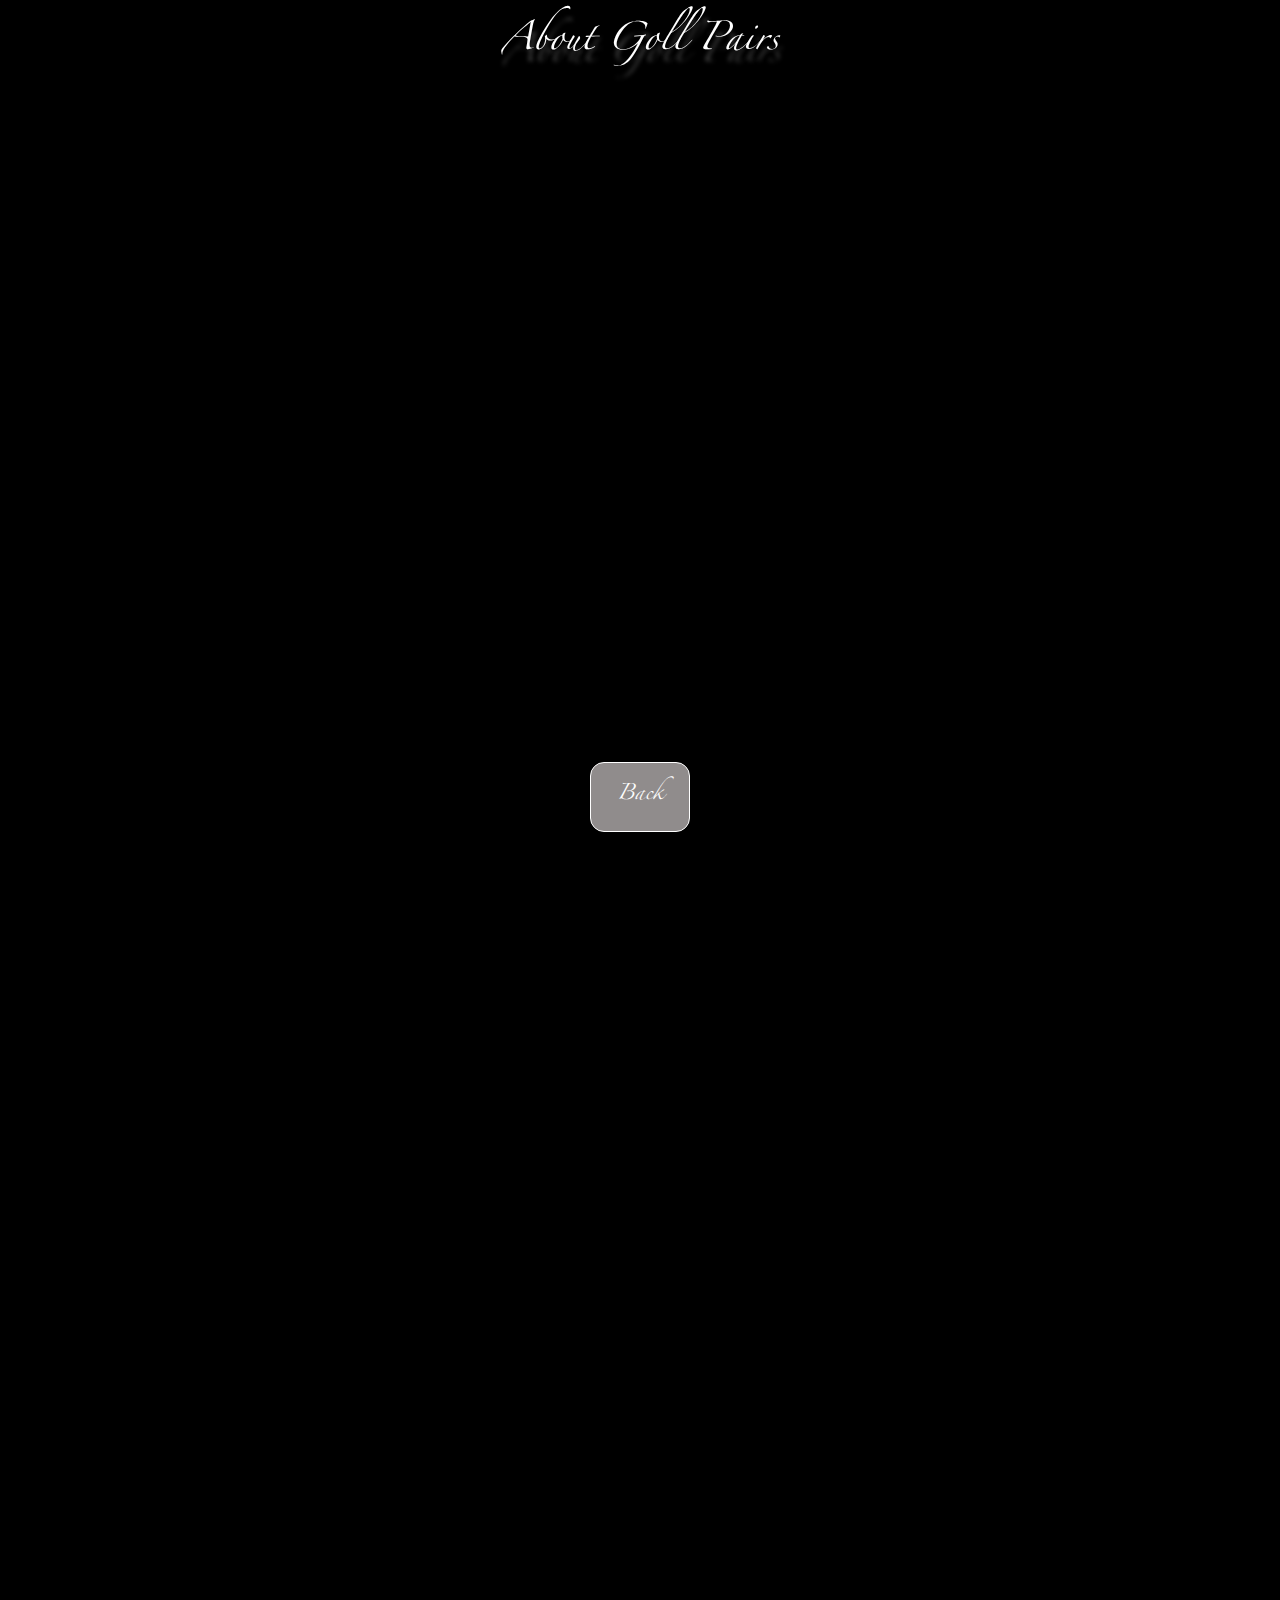
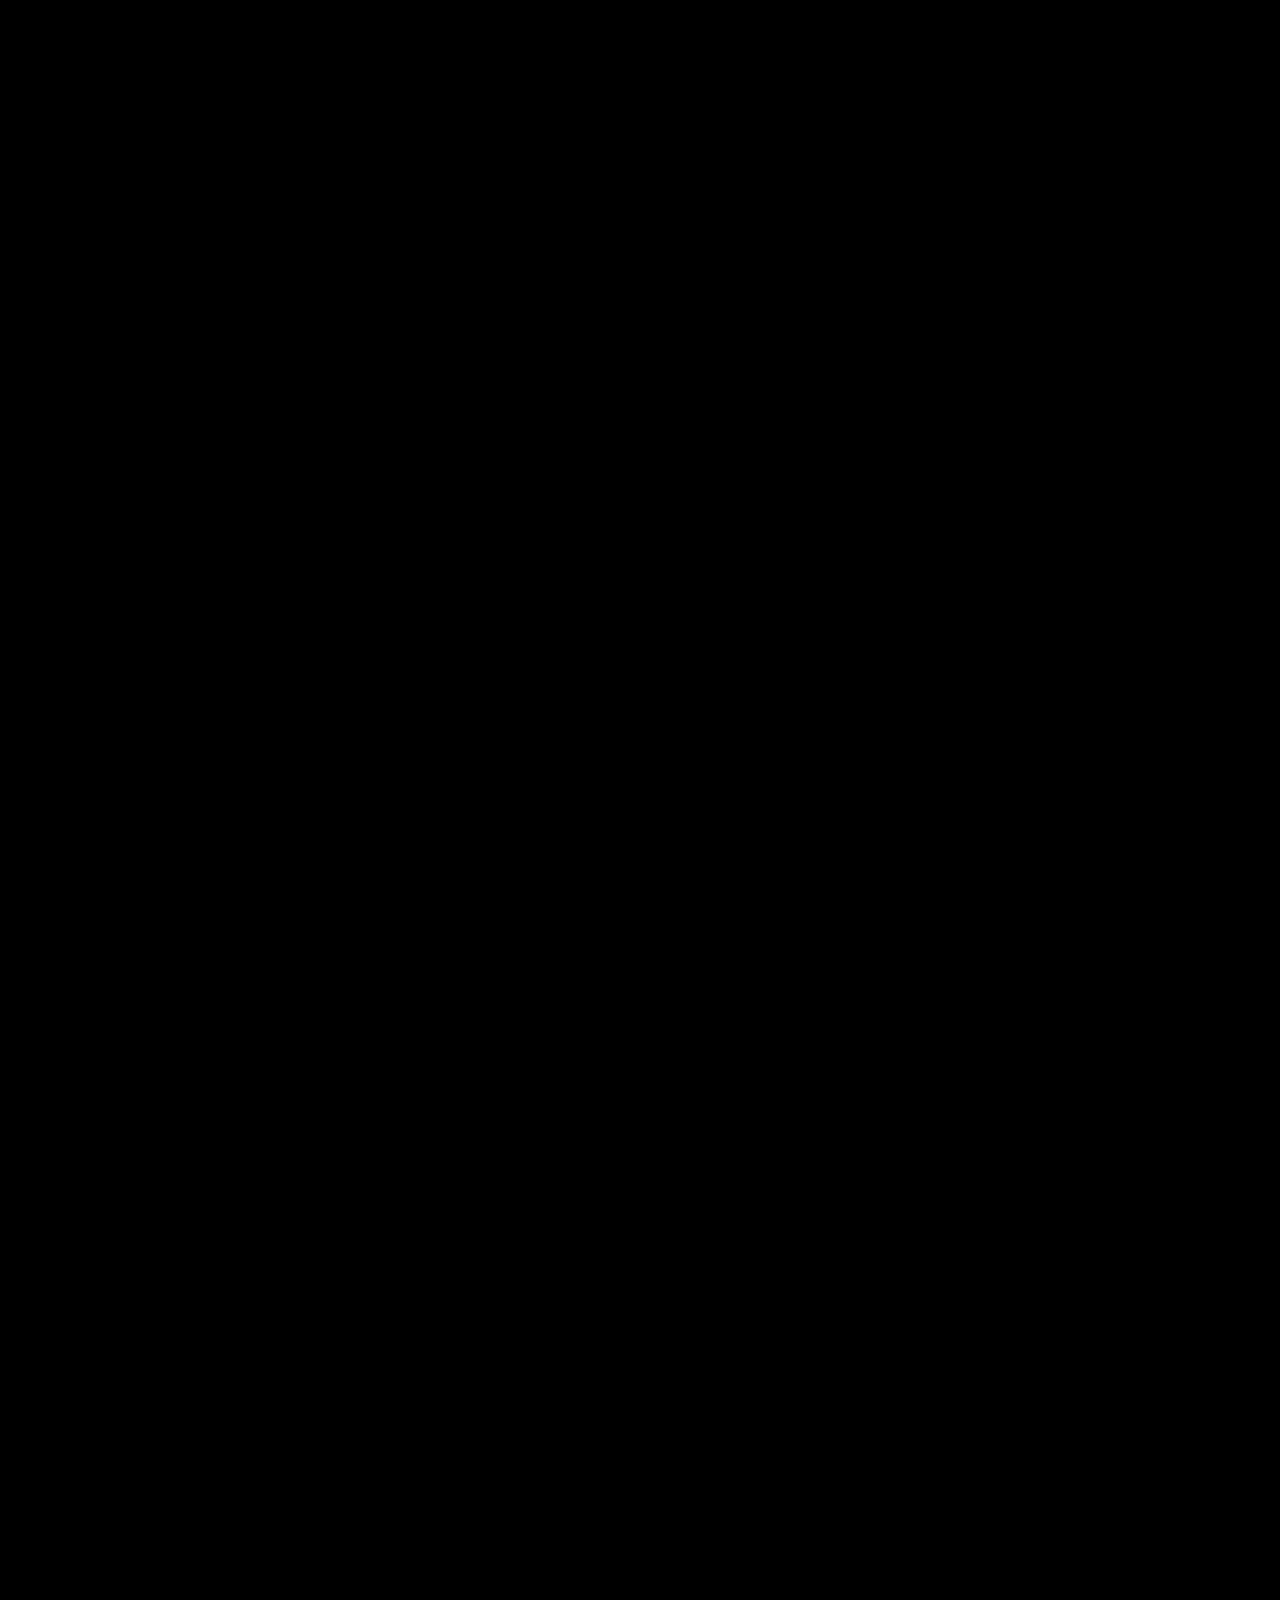
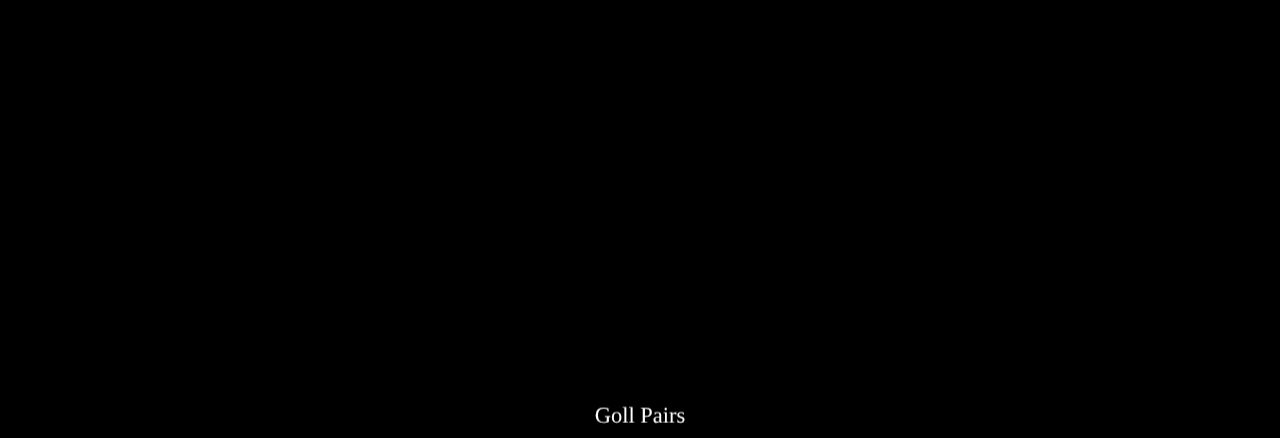
<file: about.html>
<!DOCTYPE html>
<html>
<head>
   <link rel="stylesheet" type="text/css" href="goll.css">
   <link id="colorcss" rel="stylesheet" type="text/css" href="goll-black.css">
   <script src="colors.js"></script>
   <title>About Goll Pairs</title>

   <!-- favicons -->
   <link rel="apple-touch-icon" sizes="180x180" href="apple-touch-icon.png">
   <link rel="icon" type="image/png" sizes="32x32" href="favicon-32x32.png">
   <link rel="icon" type="image/png" sizes="16x16" href="favicon-16x16.png">
   <link rel="manifest" href="site.webmanifest">
   <link rel="mask-icon" href="safari-pinned-tab.svg" color="#5bbad5">
   <meta name="msapplication-TileColor" content="#da532c">
   <meta name="theme-color" content="#ffffff">

   <meta content="width=device-width, initial-scale=1" name="viewport" />
   <meta charset="UTF-8"/>
</head>
<body>
   <div>
      <h1 class="page-title">About Goll Pairs</h1>

      <marquee class="GeneratedMarquee" direction="up" scrollamount="6" behavior="scroll">
         <ul class="about">

            <li>Goll Pairs</li>
            <li>&nbsp;</li>
            <li>A card game about the lives of</li>
            <li>Yvan and Claire Goll</li>
            <li>from</li>
            <li><a target="_blank" rel="noopener noreferrer" href="https://www.saint-die.eu/culture/musee-pierre-noel">Musée Pierre-Noël de Saint-Dié-des-Vosges</a></li>
            <li>&nbsp;</li>

            <li>The digital copies are made available by</li>
            <li><a target="_blank" rel="noopener noreferrer" href="https://www.saint-die.eu/">the municipality of Saint-Dié-des-Vosges</a></li>
            <li>in cooperation with</li>
            <li><a target="_blank" rel="noopener noreferrer" href="https://www.k8.design/k8-start">K8 Institute for Strategic Aesthetics GmbH</a></li>
            <li>and</li>
            <li><a target="_blank" rel="noopener noreferrer" href="https://www.saarland.de/ministerium_bildung_kultur.htm">Ministry of Education and Culture of Saarland</a></li>

            <li>&nbsp;</li>

            <li>Gameplay by</li>
            <li>Niels Elburg and &nbsp;<a href="https://dorisahlgrimm.de/">Arianna Doris Ahlgrimm</a></li>
            
            <li>&nbsp;</li>
            <li>Music and Sound by</li>
            <li><a target="_blank" rel="noopener noreferrer" href="http://encelade.info">Encelade</a></li>
            <li>&nbsp;</li> 
            <li>Intro Video by</li>
            <li><a target="_blank" rel="noopener noreferrer" href="www.eric-schwarz.com">Eric Schwarz</a></li>
            
            <li>&nbsp;</li>
            <li>Digitization by</li>
            <li>Henrik Elburn</li>
            <li>&nbsp;</li>


            <li>&nbsp;</li>
            <li>Special thanks to Coding Da Vinci Saar-Lor-Lux 2020</li>

            <li>&nbsp;</li>
            <li>Coding da Vinci is a German open cultural data hackathon</li>
            <li>Founded in Berlin in 2014, Coding da Vinci brings cultural heritage</li>
            <li>institutions together with the hacker & designer community to</li>
            <li>develop ideas and prototypes</li>
            <li>for the cultural sector and for the public.</li>

            <li>&nbsp;</li>
            <li>Whilst a classic hackathon offers its participants only a short time frame</li>
            <li>- typically a weekend -</li>
            <li>to develop software applications</li>
            <li>Coding da Vinci runs for a total of at least 6 weeks.</li>
            
            <li>&nbsp;</li>
            <li>This extended timeframe provides much-needed space for the</li>
            <li>formerly separate worlds of creative technology and cultural</li>
            <li>heritage to interact with and learn from each other.</li>

            <li>&nbsp;</li>
            <li>The sprint begins with a two-day kick-off event:</li>
            <li>plenty of time for institutions to present their data sets,</li>
            <li>and for participants to make contact with the institutions,</li>
            <li>develop project ideas and make teams</li>

            <li>&nbsp;</li>
            <li>Over the following weeks, the teams develop</li>
            <li>and submit their prototypes</li>
            <li>before presenting them at the public award ceremony</li>

            <li>&nbsp;</li>
            <li>Special thanks for sound go to</li>
            <li><a href="https://freesound.org/people/f4ngy">f4ngy, for "Card Flip" and "Bridging Cards"</a></li>
            <li><a href="https://freesound.org/people/qubodup">qubodup, for "Puzzle Error"</a></li>
        
            
         </ul>
      </marquee>

   </div>
   <div class="bottom">
      <ul>
          <li><a href="index.html" class="button zapbutton">Back</a></li>
      </ul>
  </div>

   <script>
      loadColor();
   </script>
</body>
</html>
</file>
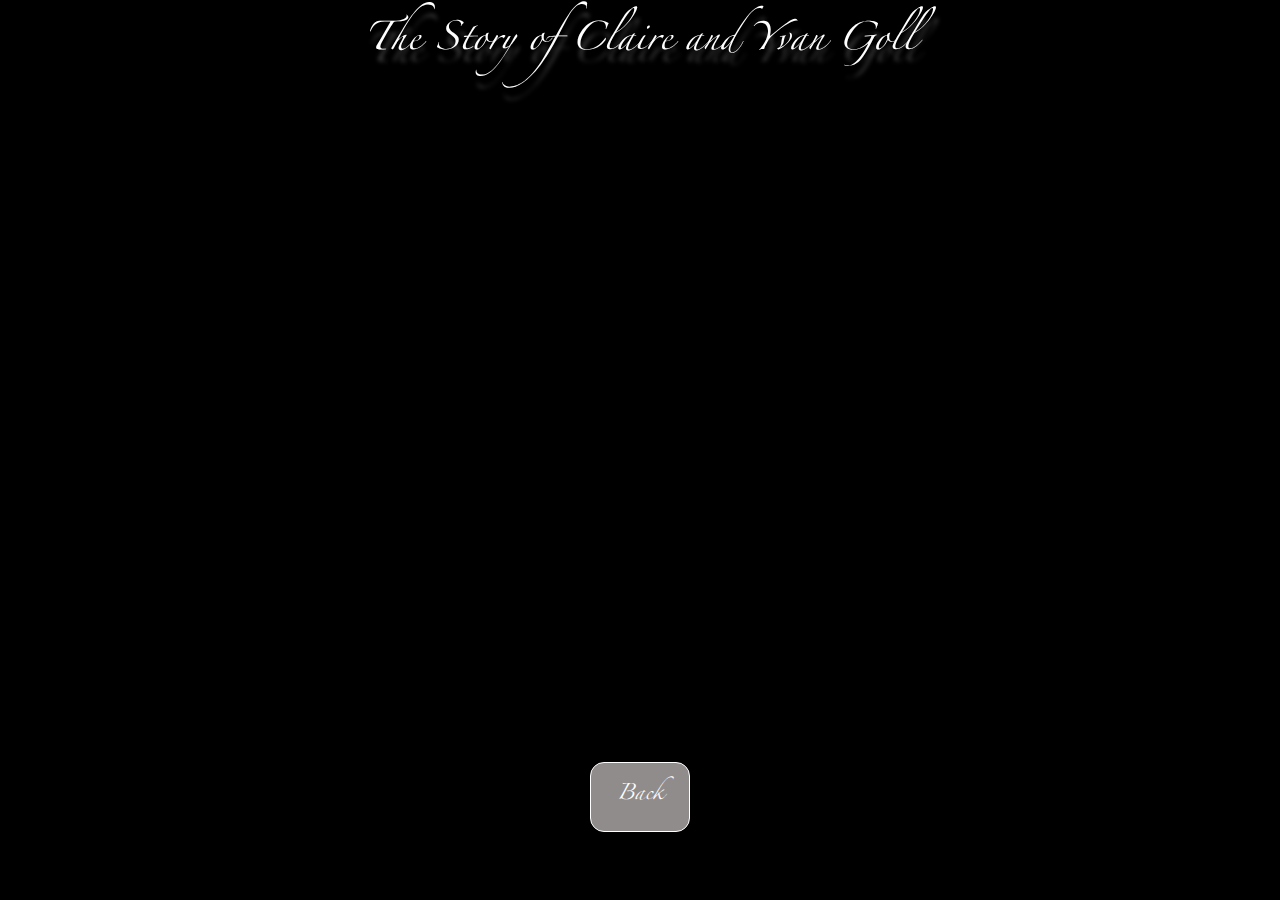
<file: story.html>
<!DOCTYPE html>
<html>
<head>
   <link rel="stylesheet" type="text/css" href="goll.css">
   <link id="colorcss" rel="stylesheet" type="text/css" href="goll-black.css">
   <script src="colors.js"></script>
   <title>The Story of Claire and Yvan Goll</title>

   <!-- favicons -->
   <link rel="apple-touch-icon" sizes="180x180" href="apple-touch-icon.png">
   <link rel="icon" type="image/png" sizes="32x32" href="favicon-32x32.png">
   <link rel="icon" type="image/png" sizes="16x16" href="favicon-16x16.png">
   <link rel="manifest" href="site.webmanifest">
   <link rel="mask-icon" href="safari-pinned-tab.svg" color="#5bbad5">
   <meta name="msapplication-TileColor" content="#da532c">
   <meta name="theme-color" content="#ffffff">

   <meta content="width=device-width, initial-scale=1" name="viewport"/>
   <meta charset="UTF-8"/>
</head>
<body>
   <h1 class="page-title">The Story of Claire and Yvan Goll</h1>

   <div class="story-container">
       
      <p class="marquee" id="story">
         <span class="text" id="scroller">

         Unser Paare-Spiel beruht auf einem Datenset, des &#187; Fond Claire<br/>   
         und Yvan Goll &#171;. Im Rahmen einer Forschungs-Kooperation sind<br/>
         die Karteikarten des Fond Claire und Yvan Goll des Musée Pierre-<br/>
         Noël de Saint-Dié-des-Vosges digitalisiert und um weitere Bilder<br/> 
         zur Bibliothek und weiteren Objekten aus dem Bestand des<br/> 
         Museums ergänzt.<br/>
         
         <br/>
         <br/>

         Es handelt sich um handschriftliche Karteikarten (Vor- und<br/>
         Rückseiten, insgesamt 2288 Einzeldateien) sowie Buchrücken<br/>
         (231 Einzeldateien) - ein umfangreicher Schatz verschiedenster<br/>
         Inhalte. Die Originale sind im Besitz und aus dem Bestand des<br/>
         Musée Pierre-Noël de Saint-Dié-des-Vosges. <br/>
         Die digitalen Spielkarten verweisen in einem ersten Schritt auf <br/>
         originale Illustrationen, die den Karteikarten entnommen sind.<br/>
         In einem weiteren Schritt leiten Sie ebenfalls zu <br/>
         den Digitalisaten der Archivkarten.<br/>

         <br/>
         <br/>
         <br/>
         <br/>


         Claire Goll, geborene Clara Aischmann wird 1890 in Nürnberg<br/>
         geboren. Sie wächst in München auf und heiratet 1911 den<br/>
         Verleger Dr. Heinrich Studer. Nach der Trennung beider siedelt sie<br/>
         1917 in die Schweiz über. Im Kreis der Zürcher Dadaisten lernt sie<br/>
         Yvan Goll kennen.</br>

         <br/>
         <br/>

         Yvan Goll wird 1891 in Saint-Dié-des-Vosges geboren. Nach<br/>
         seinem Jurastudium in Straßburg, lebt er in der Schweiz. Yvan<br/>
         Goll ist zunächst stark vom deutschen Expressionismus<br/>
         beeinflusst. Nach 1919 wird er zu einem der Wortführer des</br>
         französischen Surrealismus. Ein Teil des Goll Nachlasses liegt<br/>
         heute im Deutschen Literaturarchiv Marbach. Teile davon sind im<br/>
         Literaturmuseum der Moderne in Marbach in der Dauerausstellung<br/>
         zu sehen. <br/>
         
         <br/>
         <br/>

         Claire Goll und Yvan Goll lernen sich 1917 kennen. Sie heiraten<br/>
         am 19.10.1917 und während sie die Ringe wechseln schwören sie<br/>
         sich: &#187; Ich will immer neben Dir gehen. Ewig. Nicht im Sinne der<br/>
         Menschen, denn das ist zu kurz &#171; Die beiden lyrischen Talente<br/>
         wird ein Leben lang eine spannungsgeladene Beziehung<br/>
         verbinden. Sie werden sich lieben, zwischendurch trennen, dann<br/>
         wieder zusammenfinden - auch betrügen - und es scheint, als<br/>
         können sie nicht miteinander aber auch nicht ohne einander.<br/>

         <br/>
         <br/>

         Mit der gemeinsamen Übersiedlung nach Paris beginnt für das<br/>
         Paar eine Zeit intensiver literarischer Produktivität, die der Liebe in<br/>
         unzähligen Briefen und Gedichten Ausdruck zu geben sucht. In<br/>
         diesen Gedichten durchweben die Stimmen Claire und Yvan Golls<br/>
         einander. In einer Auswahl-Kombination dieser Gedichte<br/>
         veranschaulicht Barbara Glauert-Hesse in &#187; Ich liege mit deinen<br/>
         Träumen &#171; den &#187; Wechselgesang &#171; dieser Liebe. Ende 1918 hat<br/>
         Claire eine Affäre mit Rainer Maria Rilke. Sie bleiben bis zu<br/>
         dessen Tod freundschaftlich verbunden. Bei Freunden in Berlin<br/>
         lernt Ivan Goll die neun Jahre jüngere Lyrikerin Paula Ludwig<br/>
         kennen, mit der er eine leidenschaftliche Liebes- und<br/>
         Arbeitsbeziehung hat.<br/>

         <br/>
         <br/>
         Die gemeinsame Wohnung in Paris dient als Treffpunkt<br/>
         künstlerischen Lebens; dort verkehren eine Vielzahl von<br/>
         Künstler*innen, z.B. Breton, Cocteau, Chagall, Dali, Eduard,<br/>
         Joyce, Malraux und Valéry, um nur einige Namen zu nenne. 1939<br/>
         fliehen Claire und Yvan über Kuba ins New Yorker Exil in die USA.<br/>
         Ré Soupault, eine deutsch-französische Künstlerin besucht die<br/>
         beiden und beschreibt am 26. September 1943 einen Besuch in<br/>
         ihrem Tagebuch mit diesen Worten: &#171;Gestern war herrliches<br/>
         Wetter und ich machte einen Besuch bei Claire und Yvan Goll, die<br/>
         mich so herzlich eingeladen hatten. Sie wohnen in einer Zwei-<br/>
         Zimmer-Wohnung, die zwar nicht geräumig ist, aber den Vorteil<br/>
         hat, einen weiten Blick über den Hudson, die Freiheitsstatue und<br/>
         die Wolkenkratzer zu öffnen. (...) &#187; 1947 kehren Yvan und Claire<br/>
         nach Paris zurück. Beide werden dort sterben— Yvan 1950 und<br/>
         Claire 1977.<br/>

         <br/>
         <br/>

         Sie tanzt nach seinem Tod in Erinnerung an ihn nachts in ihrer<br/>
         Wohnung Tango - einen Tanz, den sie 1940 gemeinsam in Kuba<br/>
         getanzt hatten ... Die beiden haben die Liebe gelebt. Ihre<br/>
         Liebesgedichte sind lyrische Zwiegespräche über Leben, Liebe<br/>
         und Tod. Diese bilden stete Quelle der Inspiration.<br/>

         <br/>
         <br/>

         Quellen:

         <br/>
         <br/>

         Buch, Soupault, Ré:  &#171; Nur das Geistige zählt. Vom Bauhaus in die<br/>
         Welt—Erinnerungen &#187;, S. 173ff.<br/>
         <br/>
         <br/>
         Buch, Glauert-Hesse, Barbara: Yvan und Claire Goll, &#171; Ich liege mit<br/>
         deinen Träumen &#187; Liebesgedichte, Wallstein-Verlag </br>
         CD, Sandra Quadflieg + Ulrich Tukur lesen Claire und Yvan Goll,<br/>
         &#171; Nichts fehlt - ausser Dir &#187;, Random House Audio<br/>


         <br/>
         <br/>
         <br/>
         <br/>

         Our memory game is based on the dataset &#171; Fond Claire and Yvan<br/>
         Goll«. As part of a research collaboration, the index cards of the<br/> 
         Fond Claire and Yvan Goll of the Musée Pierre-Noël de Saint-Dié-<br/>
         des-Vosges were digitized and additional images from the library<br/> 
         and other items from the museum’s holdings have been included.<br/> 

         <br/>
         <br/>

         These are handwritten index cards (front and back pages, counting<br/> 
         2288 single files) as well as book covers (231 single files)- a<br/> 
         treasure trove of the most varying contents. The originals are<br/> 
         owned and held by the Musée Pierre-Noël de Saint-Dié-des-Vosges.<br/> 

         <br/>
         <br/>

         Claire Goll (Clara Aischmann) is born in Nuremberg in 1890. She<br/> 
         grows up in Munich and in 1911 she married the publisher Dr.<br/>
         Heinrich Studer. After the divorce, she moved to Switzerland in<br/>
         1917. She gets to know Yvan Goll in the circle of Dadaism in Zurich.<br/> 

         <br/>
         <br/>   

         Yvan Goll was born in Saint-Dié-des-Vosges in 1891. After studying<br/>
         law in Strasbourg, he moved to Switzerland. Yvan Goll is first<br/> 
         inspired by German Expressionism. After 1919 he became one of<br/>
         the spokesmen for political surrealism. Part of the Goll estate is now<br/>
         in the German Literature Archive in Marbach. Parts of it can be seen<br/> 
         in the permanent exhibition of the Modern Literature Museum in<br/> 
         Marbach.<br/>

         <br/>
         <br/>

         Claire and Yvan Goll met in 1917. They get married on October 19th,<br/>
         1917 and while they change the rings they swear to each other: &#171; I<br/> 
         always want to go next to you. Forever. Not in the interests of human<br/> 
         kind, because that’s too short &#187;. The two lyrical talents will have an<br/>
         an intense relationship for a whole lifetime. They will love each other,<br/> 
         separate in between, then find each other again - also cheat - and<br/> 
         it seems as if they can not with each other but not without each other. <br/>

         <br/>
         <br/>

         With moving to Paris together began a period of intense literary<br/> 
         productivity for the couple, which sought to express love in<br/> 
         innumerable letters and poems. In these poems, Claire and Yvan<br/> 
         Goll’s voices interweave. In a combination of these poems, Barbara<br/>
         Glauert-Hesse illustrates in &#171; Ich liege mit deinen Träumen &#187; the &#171;<br/>
         changing song &#187; of this love. At the end of 1918 Claire had an affair<br/>
         with Rainer Maria Rilke. They remain friends until his death. Ivan Goll<br/>
         met the poet Paula Ludwig in Berlin, with whom he had a passionate<br/> 
         love and work relationship.<br/>

         <br/>
         <br/>    

         The shared apartment from Yvan and Claire in Paris serves as a<br/> 
         meeting point for artistic life; a large number of artists operate there,<br/> 
         e.g. Breton, Cocteau, Chagall, Dali, Eduard, Joyce, Malraux and<br/> 
         Valéry, to name just a few. In 1939 Claire and Yvan flee via Cuba to<br/> 
         exile in New York in the USA. Ré Soupault, a German-French artist<br/>
         visits the two and describes a visit to her diary on September 26,<br/> 
         1943 with the following words:  &#171; Yesterday was wonderful weather<br/> 
         and I visited Claire and Yvan Goll, who had invited me so warmly.<br/> 
         They live in a two-room appartment, which is not spacious, but has<br/> 
         the advantage of offering a wide view of the Hudson, the Statue of<br/> 
         Liberty and the skyscrapers. (...) &#187; In 1947, Yvan and Claire returned<br/> 
         to Paris. Both will die there - Yvan 1950 and Claire 1977.<br/>
         After his death, she dances Tango at night in her apartment in<br/>
         memory of him - a dance they had danced together in Cuba in<br/>
         1940 ... The two lived love. Their love poems are lyrical dialogues<br/>
         about life, love and death. These are a constant source of<br/>
         inspiration.<br/>

         <br/>
         <br/>
         Sources:<br>
         <br/>

         Book, Soupault, Ré:  &#171; Nur das Geistige zählt. Vom Bauhaus in die<br/>
         Welt—Erinnerungen &#187;, S. 173ff.<br/>
         <br/>
         <br/>
         Book, Glauert-Hesse, Barbara: Yvan und Claire Goll, &#171; Ich liege mit<br/>
         deinen Träumen &#187; Liebesgedichte, Wallstein-Verlag </br>
         CD, Sandra Quadflieg + Ulrich Tukur lesen Claire und Yvan Goll,<br/>
         &#171; Nichts fehlt - ausser Dir &#187;, Random House Audio<br/>




         <br/>
         <br/>
         <br/>
         <br/>
         <br/>
         <br/>
         <br/>
         <br/>
         <br/>
         <br/>
         <br/>
         <br/>
         <br/>
         <br/>
         <br/>
         <br/>
         <br/>


     </span>
      </p>
   </div>
   <div class="bottom">
      <ul>
          <li><a href="index.html" class="button zapbutton">Back</a></li>
      </ul>
  </div>
   
   <script>
      loadColor();

      document.getElementById("story").addEventListener("click", function() {
         document.getElementById("scroller").classList.toggle("paused");
      });

     
   </script>
</body>
</html>
</file>
<file: goll.css>
* {
    box-sizing: border-box;
    -webkit-font-smoothing: subpixel-antialiased;;
    -moz-osx-font-smoothing: grayscale;
    text-rendering: geometricPrecision;
}

.unselectable {
    -webkit-touch-callout: none;
    -webkit-user-select: none;
    -khtml-user-select: none;
    -moz-user-select: none;
    -ms-user-select: none;
    user-select: none;
  }

body {
    margin:0;
    overflow: hidden;
}

html {
    min-height: 100vh;
}

.is-action {
    cursor: pointer;
}

.page-title {
    font-family:Zapfino, serif;
    font-weight: normal;
    text-align: center;
    font-size:10vh;
    margin-bottom:0px;
    margin-top:0px;
}

.logolink, .logolink:visited, .logolink:active, .logolink:hover {
    text-decoration: none;
}

.story-container {
    margin-top:8vh;
    margin-bottom: 4vh;
    margin-left: 4vw;
    margin-right: 4vw;
    scroll-behavior: smooth;
    width:100%;
    margin:0 auto;
}

.about-container {
    scroll-behavior: smooth;
    width:100%;
    margin:0 auto;
    text-align:center;
}

.title {
    font-family: 'Lato-Regular', Arial, sans-serif;
    font-weight: normal;
    font-size:2vw;
}

.text {
    line-height: 1.25em;
    font-size:1.5vw;
}

ul.about li {
    text-align:center;
    justify-content: center;
    display:flex;
}

.left {
    float:left;
    width:50vw;
    text-align:right;
    padding-right:2vw;
    font-family:Zapfino,serif;
    font-size:4vh;
}

.zapbutton {
    font-family:Zapfino,serif;
    font-size:4vh;
}

.right {
    float:right;
    width:50vw;
    text-align:left;
    padding-left:2vw;
    font-family:Zapfino,serif;
    font-size:4vh;
}

ul {
    margin-block-start: 0px;
    margin-block-end: 0x;
    margin-inline-start: 0px;
    margin-inline-end: 0px;
    padding-inline-start: 0px;
}

ul li {
    list-style:none;
    font-size:1.5vw;
    display:inline;
    position: relative;
    padding-right: 0px;
}

ul.about li {
    font-size:2.5vh;
    line-height:7.0vh;
}

ul li a {
    text-decoration:none;
}

ul li a:visited {
    text-decoration:none;
}

ul li a:hover {
    font-weight:bold;
    text-decoration:none;
}

ul li a:active {
    text-decoration:none;
}

ul li:hover {
    font-style:bold;
    text-decoration:none;
}

.centered {
    position:fixed;
    top: 50%;
    left: 50%;
    transform: translate(-50%, -50%);
}

.audiobar {
    position:fixed;
    width: 100vw;
    bottom:16%;
    left:50%;
    transform: translate(-50%, -50%);
    margin: 0 auto;
    text-align: center;
}

.sound-button {
    width: 2vw;
    min-width: 48px;
    min-height: 48px;
    height: 7vh;
}

.music-off {
    background: url("assets/music-off.png") no-repeat center;
    background-size: contain;
}

.music-off:hover {
    background: url("assets/music-on.png") no-repeat center;
    background-size: contain;
}

.sound-off {
    background: url("assets/sound-off.png") no-repeat center;
    background-size: contain;
}

.sound-off:hover {
    background: url("assets/sound-on.png") no-repeat center;
    background-size: contain;
}

.music-on {
    background: url("assets/music-on.png") no-repeat center;
    background-size: contain;
}

.music-on:hover {
    background: url("assets/music-off.png") no-repeat center;
    background-size: contain;
}

.sound-on {
    background: url("assets/sound-on.png") no-repeat center;
    background-size: contain;
}

.sound-on:hover {
    background: url("assets/sound-off.png") no-repeat center;
    background-size: contain;
}

.back {
    background: url("assets/back-button.png") no-repeat center;
    background-size: contain;
}

.bottom {
    position:fixed;
    width: 100vw;
    bottom:5%;
    left:50%;
    transform: translate(-50%, -50%);
    margin: 0 auto;
    text-align: center;
}

.goll-info-container {
    grid-column: 1 / -1;
    grid-row: 5;
    display: flex;
    justify-content: space-between;
}

.goll-info {
    font-family: Lato-Regular, serif;
/*    font-size:1.0vw; */
}

.hidden {
    display:none;
}

.hidetext {
    visibility: hidden;
}

.visble {
    display:block;
}

.goll-action-right {
    text-align: right;
    justify-self: end;
    font-family: Lato-Regular, serif;
    font-size:0.75em;
    margin-top:16px;
}

.goll-action-center {
    text-align: center;
    justify-self: center;
    font-family: Lato-Regular, serif;
    font-size:0.75em;
    margin-top:16px;
}

.goll-container {
    display: none;
    grid-gap: 12px;
    perspective: 1500px;
    -webkit-perspective: 1500px;
    justify-content: center;
    margin: 0px;
    grid-auto-rows: 17vh;
    grid-auto-columns: 17vh;
}

.goll-container4 {
    grid-template-columns: repeat(4, auto);
}
.goll-container8 {
    grid-template-columns: repeat(8, auto);
}

.goll-container.visible {
    display:grid;
}

.card {
    position:relative;
    width: 17vh;
    height: 17vh;
}

.card-face {
    position: absolute;
    width:100%;
    height:100%;
    display: flex;
    justify-content: center;
    align-items: center;
    /* comment the following two lines for testing */
    backface-visibility: hidden;
    -webkit-backface-visibility: hidden;
    transition: transform 600ms ease-in-out;
}

.card.visible .card-back {
    transform: rotateY(-180deg);
}

.card.visible .card-front {
    transform: rotateY(0);
}

.card-front {
    transform: rotateY(180deg);
}

.goll-front {
    width: 100%;
    height:100%;
}

.goll-back {
    position: absolute;
    width: 100%;
    height:100%;
    transition: all .2s ease-in-out;
}

.goll-back-logo {
    background: url("assets/logo6.png") no-repeat center;
    background-size: contain;
}

.goll-back-logo-alt {
    background: linear-gradient( rgba(0, 0, 0, 0.05), rgba(0, 0, 0, 0.15) ), url("assets/logo6.png") no-repeat center;
    background-size: 24px;
}

.card-back {
    cursor: url(assets/hand.png) 2 2, pointer;
}

.card-back:hover .goll-back {
    /* animation: shake 0.82s cubic-bezier(.36,.07,.19,.97) both;
     transform: translate3d(0, 0, 0);
     animation-iteration-count:one; */
     transform: scale( 1.025 );
 }

 .card-back:active {
     cursor: url(assets/grabbing.png) 2 2, pointer;
 }
 

.card.matched .card-value {
   /* animation: shake 1s linear infinite 600ms; */
    position: relative; 
    animation: pulse 2s normal forwards ease-in-out;
}

.pair { /* chance the cursor to indicate the user can double click the item */
    cursor:url(assets/doubleclick.png) 2 2, pointer;
}

.congratulations {
    position:fixed;
    top:0;
    left:0;
    right:0;
    bottom:0;
    display:none;
    justify-content: center;
    align-items: center;
    z-index:255;
    font-family: Zapfino, serif;
}

.congratulations.visible {
    display:flex;
    animation: congratulations-grow 600ms forwards;
}

.congratulations.poem {
    display:flex;
    animation: congratulations-poem 1000ms forwards;
}


.button {
	border-radius:14px;
	display:inline-block;
	cursor:pointer;
    text-decoration:none;
    padding:1.0vh 2vw;
}

.button:active {
	position:relative;
	top:1px;
}

.button.hidden {
    display:none;
}


.action-button {
	border-radius:14px;
	display:inline-block;
	cursor:pointer;
    min-width:6vw;
    min-height:3vh;
    text-decoration:none;
    padding: 8px 8px 8px 8px;
}

.action-button:active {
	position:relative;
	top:1px;
}

.action-button.hidden {
    display:none;
}

.fadein {
    opacity:1;
    visibility:visible;
    transition:opacity 2s linear;
}

.black {
    visibility:visible;
    opacity:0;
}

.fadeout {
    visibility:hidden;
    opacity:0;
    transition:visibility 0s 1s, opacity 1s linear;
}

.blink {
    animation: blink 1s;
    animation-iteration-count: 3;
}

video {
    text-align:center;
    margin:0 auto;
    display:block;
    position:fixed;
    top: 50%;
    left: 50%;
    width:100%;
    transform: translate(-50%, -50%);
}

.colorbar {
    color: #fff;
    border-radius: 5px;
    padding-top: 0px;
    padding-left: 0.5vw;
    justify-content: right;
    position:absolute;
    z-index:1;
    opacity:0;
}

.colorbar:hover {
    opacity:1;
    transition:opacity 1s linear;
}

.color-select { 
     padding:0px;
     justify-content:center;
}

.color-select li {
    display:block;
    border:1px solid rgb(119, 118, 118);
    padding:0px;
    margin-top:8px;
    cursor: pointer;
}

.circle {
    border:1px solid rgb(119, 118, 118);
    color:rgb(119, 118, 118);
    border-radius:50%;
    -moz-border-radius:50%;
    -webkit-border-radius:50%;
    padding-top:56.25%;
    width:4vh;
    height:4vh;
    font-size:medium;
}

.circle-lightgrey, .circle-lightgrey:hover {
    background-color: rgb(204,204,204);
}

.red {
    background-color:rgb(255,0,0);
}

.black {
    background-color:black;
    opacity:100.0;
}

.white {
    background-color:#ffffff;
}

.yellow {
    background-color:#ffff00;
}

.orange {
    background-color:rgb(255,102,51);
}

.pink {
    background-color:#ff00ff;
}

.purple {
    background-color:rgb(102,0,255);
}

.blue {
    background-color:#0000ff;
}

.green {
    background-color:rgb(0,255,153);
}

.brown {
    background-color:rgb(51,0,0);
}

.sneakers-icon {
    width: 104px;
    height: 48px;
    margin:0 auto;
    background:url(assets/sneakers.svg) no-repeat center;
}

.cheat-icon {
    width: 104px;
    height: 48px;
    margin:0 auto;
    background:url(assets/eyes-up.png) no-repeat center;
}

.cheat-icon:hover {
    width: 104px;
    height: 48px;
    margin:0 auto;
    background:url(assets/eyes.png) no-repeat center;
    animation: play 1s steps(3) infinite;
}

.marquee {
    white-space: nowrap;
    overflow: hidden;
    box-sizing: border-box;
    padding-top:55vh;
    height:55vh;
    text-align:center;
}

.marquee span {
    display: inline-block;
    text-indent: 0;
    line-height: 4vh;
    font-size:calc(8px + 1.25vw);
    animation: marquee 330s linear infinite;
    text-align:left;
    -webkit-animation: marquee 330s linear infinite; 
}

.marquee-about {
    white-space: nowrap;
    overflow: hidden;
    box-sizing: border-box;
    padding-top:55vh;
    height:55vh;
    text-align:center;
}

.marquee-about span {
    display: inline-block;
    text-indent: 0;
    line-height: 4vh;
    font-size:calc(8px + 1.25vw);
    animation: marquee 30s linear infinite;
    text-align:center;
    -webkit-animation: marquee 30s linear infinite; 
}

.marquee span.paused, .marquee-about span.paused {
    animation-play-state: paused;
    -webkit-animation-play-state: paused;
}

.hint {
    animation: fade-out 10s 1;
    animation-fill-mode: forwards;
    animation-delay: 1s;
    font-size:calc(8px + 0.5vw);
    text-align:center;
}

.tooltip {
    position: relative;
    display: inline-block;
    border-bottom: 1px dotted black;
  }
  
.tooltip .tooltiptext {
    font-family: Lato-Regular,Arial;
    font-size: calc(12px + 0.1vw);
    visibility: hidden;
    width: 120px;
    border:1px solid #404040;
    text-align: center;
    border-radius: 6px;
    padding: 5px 0;
    position: absolute;
    z-index: 1;
    top: 100%;
    left: 50%;
    margin-left: -60px;
    margin-top: 8px;
}

.tooltip:hover .tooltiptext {
    visibility: visible;
}

.metadata-container {
    position: absolute;
    text-align: left;
    right: 0px;
    padding-right: 1vw;
    display:block;
    margin:auto;
    width:55vh;   
}

.large-screen {
    width:23vh;
}

.metadata {
    margin-block-start: 0px;
    margin-block-end: 0px;
    margin-inline-start: 0px;
    margin-inline-end: 0px;
    padding-bottom:1em;
    font-family: 'Lato-Regular', 'Arial';
    font-size: calc(12px + 0.1vw);
}

@keyframes fade-out {
    0% {
      opacity: 1;
    }
    100% {
      opacity: 0;
    }
  }

@keyframes play {
    from { background-position-x:    0px; }
      to { background-position-x: -312px; }
 }

@keyframes pulse {
	0% {
		transform: scale(1);
		box-shadow: 0 0 0 0 rgba(0, 0, 0, 0.7);
	}

	70% {
		transform: scale(1.1);
		box-shadow: 0 0 0 10px rgba(0, 0, 0, 0);
	}

	100% {
		transform: scale(1.0);
		box-shadow: 0 0 0 0 rgba(0, 0, 0, 0);
	}
}

@keyframes shake {
    10%, 90% {
        transform: translate3d(-1px, 0, 0);
      }
      
      20%, 80% {
        transform: translate3d(2px, 0, 0);
      }
    
      30%, 50%, 70% {
        transform: translate3d(-4px, 0, 0);
      }
    
      40%, 60% {
        transform: translate3d(4px, 0, 0);
      }
}

@keyframes dance {
    from, 49% { transform-origin: -50% 100%; }
    50%, 75%, to { transform-origin: 150% 100%; }
    25% { transform: rotate(-10deg); }
    50% { transform: rotate(0deg); }
    75% { transform: rotate(10deg); }
}

@font-face {
    font-family: Zapfino;
    src: url('fonts/zapfino.otf');
}

@font-face {
    font-family: Lato-Regular;
    src: url('fonts/lato.woff2'), url('fonts/lato.svg');
}


@keyframes blink {
    from, to {
        background-color: #585c59;
    }
    50% {
        background-color: #555151;
        font-weight: bold;
    }
}

/* define the animation */
@-webkit-keyframes marquee {
    0%   { -webkit-transform: translate(0, 0); }
    100% { -webkit-transform: translate(0, -100%); }
} 
  
@keyframes marquee {
    0%   { -webkit-transform: translate(0, 0); }
    100% { -webkit-transform: translate(0, -100%); }
} 


/*
@media only screen and (max-width: 600px) and (orientation: landscape) {
    .goll-container {
        grid-template-columns: repeat(4, auto);
    }
    .game-info-container {
        flex-direction: column;
        align-items: center;
    }
    .card {
        position:relative;
        width: 6vh;
        height: 6vh;
    }
    
    .goll-container {
        display: none;
        grid-gap: 10px;
        perspective: 1500px;
        -webkit-perspective: 1500px;
        justify-content: center;
        margin: 0px;
        grid-auto-rows: 6vh;
        grid-auto-columns: 6vh;
    }

}
*/

@media only screen and (orientation: landscape) and (max-width: 1480px)
{
    .goll-container {
        display: none;
        grid-gap: 5px;
        perspective: 1500px;
        -webkit-perspective: 1500px;
        justify-content: center;
        margin: 0px;
        grid-auto-rows:16vh;
        grid-auto-columns:16vh;
    }
    .card {
        position:relative;
        width: 16vh;
        height: 16vh;
    }
    .goll-container4 {
        grid-template-columns: repeat(4, auto);
    }
    .goll-container8 {
        grid-template-columns: repeat(8, auto);
    }
            
    .page-title {
        font-family:Zapfino, serif;
        font-weight: normal;
        text-align: center;
        font-size:5vw;
        margin-bottom:0px;
        margin-top:0px;
    } 
   
    .marquee span, .marquee-about span {
        line-height: 3vw;
        font-size: calc(10px + 1.25vw);
    }

    .sneakers-icon, .cheat-icon {
        width: 4.32vw;
        height: 2vh;
        background-size:contain;
    }

    .cheat-icon:hover {
        pointer-events:none;
    }

    .goll-action-right, .goll-action-left, .goll-action-center {
        margin-top:0px;
    }

    .sound-button {
        min-width:0px;
        min-height:0px;
    }

    #introvideo {
        width:50vw;
        height:50vh;
    }

    .tooltip:hover .tooltiptext {
        display:none;
    }
    
    .bottom {
        bottom:1%;
    }

    #metadata-container {
        display:none;
    }
}


@media only screen and (orientation: landscape) and (min-width: 1480px)
{
    .goll-container {
        display: none;
        grid-gap: 5px;
        perspective: 1500px;
        -webkit-perspective: 1500px;
        justify-content: center;
        margin: 0px;
        grid-auto-rows:16vh;
        grid-auto-columns:16vh;
    }
    .card {
        position:relative;
        width: 16vh;
        height: 16vh;
    }
    .goll-container4 {
        grid-template-columns: repeat(4, auto);
    }
    .goll-container8 {
        grid-template-columns: repeat(8, auto);
    }
            
    .page-title {
        font-family:Zapfino, serif;
        font-weight: normal;
        text-align: center;
        font-size:5vw;
        margin-bottom:0px;
        margin-top:0px;
    } 
   
    .marquee span, .marquee-about span {
        line-height: 3vw;
        font-size: calc(10px + 0.75vw);
    }

    .large-screen {
        width:23vh;
    }
}

@media only screen and (orientation: portrait)
{
    .goll-container {
        grid-template-columns: repeat(4, auto);
        display: none;
        grid-gap: 5px;
        perspective: 1500px;
        -webkit-perspective: 1500px;
        justify-content: center;
        margin: 0px;
        grid-auto-rows: 8vh;
        grid-auto-columns: 8vh;
    }
    .game-info-container {
        flex-direction: column;
        align-items: center;
    }
    
    .goll-info-container {
        grid-column: 1 / -1;
        grid-row: 9;
        display: flex;
        justify-content: space-between;
    }

    .card {
        position:relative;
        width: 8vh;
        height: 8vh;
    }

    .goll-container4 {
        grid-template-columns: repeat(4, auto);
        display: none;
        grid-gap: 5px;
        perspective: 1500px;
        -webkit-perspective: 1500px;
        justify-content: center;
        margin: 0px;
        grid-auto-rows: 8vh;
        grid-auto-columns: 8vh;
    }
    .goll-container8 {
        grid-template-columns: repeat(4, auto);
        display: none;
        grid-gap: 5px;
        perspective: 1500px;
        -webkit-perspective: 1500px;
        justify-content: center;
        margin: 0px;
        grid-auto-rows: 8vh;
        grid-auto-columns: 8vh;
    }

    .goll-action-center, .goll-action-right {
        margin-top:0px;
    }

    .goll-info {
        font-family: Lato-Regular, serif;
        font-size:1.25vh;
    }

    .action-button {
        margin-top: 1vh;
    }
        
    .page-title {
        font-family:Zapfino, serif;
        font-weight: normal;
        text-align: center;
        font-size:10vw;
        margin-bottom:0px;
        margin-top:0px;
    }

    .marquee span, .marquee-about span {
        line-height: 3vw;
        font-size: calc(10px + 1.25vw);
        margin-left: 2.5vw;
    }

    .action-button {
        padding:0px 0px 0px 0px;
        width:12vw;
    }

   
    .sneakers-icon, .cheat-icon {
        width: 4.32vw;
        height: 3vh;
        background-size:contain;
    }

    .cheat-icon:hover {
        pointer-events:none;
    }

    .goll-action-right, .goll-action-left, .goll-action-center {
        margin-top:0px;
    }

    .sound-button {
        min-width:6vh;
        min-height:6vh;
    }

    #introvideo {
        width:100vw;
    }

    .tooltip:hover .tooltiptext {
        display:none;
    }

    .bottom {
        bottom:1%;
    }

    .button {
        padding-left: 2vw;
        padding-right: 4vw;
        padding-top: 1vh;
        padding-bottom: 1vh;
    }

    #metadata-container {
        display:none;
    }
}
</file>
<file: goll-black.css>
body {
    background-color:black;
    color:white;
}

.page-title {
    text-shadow: 2px 12px 4px #404040;
}

.logolink, .logolink:visited, .logolink:active, .logolink:hover {
    color:white;
}

ul li {
    color:white;
}

ul li a {
    color:white;
}

ul li a:visited {
    color:white;
}

ul li a:hover {
    color:white;
}

ul li a:active {
    color:white;
}

.goll-info {
    color:white;
}

.goll-action-right {
    color:#505050;
}

.goll-action-center {
    color:#505050;
}

.goll-back {
    border:1px solid #505050;
}

.goll-front {
    border:1px solid #505050;
}

.congratulations {
    color:white;
}

.button, .action-button {
	background-color:#908c8c;
    border:1px solid white;
    color:white;
}

.button:hover, .action-button:hover {
	background-color:#2f2c2c;
}


@keyframes blink {
    from, to {
        background-color: #666161;
    }
    50% {
        background-color: #2f2c2c;
        font-weight: bold;
    }
}

@keyframes congratulations-grow {
    from {
        background-color: rgba(0,0,0,0);
        font-size:0vh;
    }
    to {
        background-color: rgba(0,0,0,.85);
        font-size: 10vh;
    }
}

@keyframes congratulations-poem {
    from {
        background-color: rgba(0,0,0,0);
        font-size:0;
    }
    to {
        background-color: rgba(0,0,0,.95);
        font-size: 5vh;
    }
}
</file>
